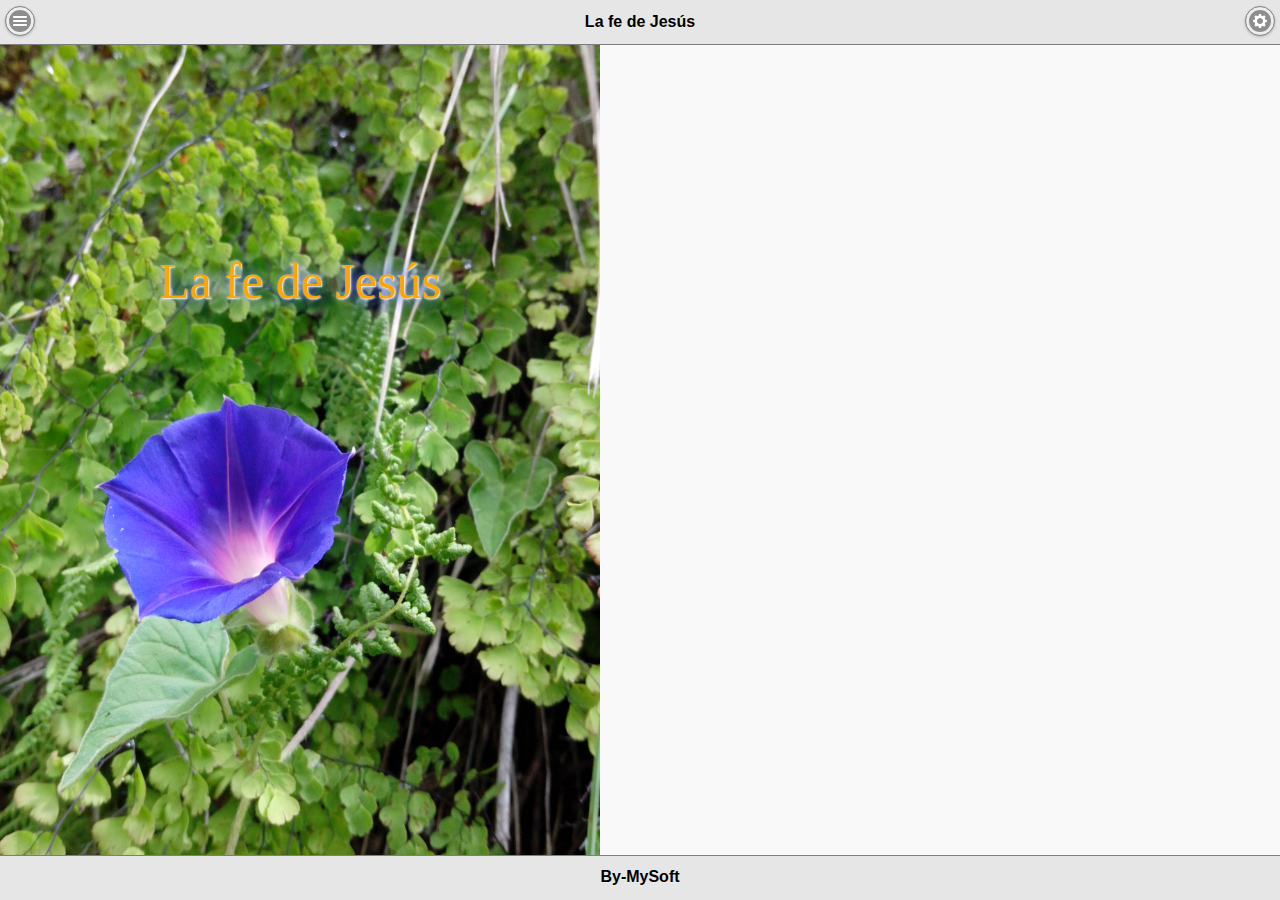
<file: www/index.html>
<!DOCTYPE html>
<html lang="en">
<head>
	<meta charset="UTF-8">
	<title>Document</title>
	<meta name="viewport" content="width=device-width, user-scalable=no, initial-scale=1.0, maximum-scale=1.0, minimum-scale=1.0">
	<link rel="stylesheet" href="css/jquery.mobile-1.4.5.min.css">
	<!-- <link rel="stylesheet" href="css/jquery.mobile.theme-1.4.5.min.css"> -->
  <link href="css/style.css" rel="stylesheet">
    <!-- <link href="css/index.css" rel="stylesheet"> -->
  <link href="spec/lib/jasmine-1.2.0/jasmine.css" rel="stylesheet">
  <link rel="stylesheet" href="css/themes/mytheme.min.css" />
  <link rel="stylesheet" href="css/themes/jquery.mobile.icons.min.css" />
  <!-- <link rel="stylesheet" href="spec/lib/jasmine-1.2.0/jasmine.css"> -->
  <link rel="stylesheet" href="css/structure/jquery.mobile.structure.css" /> 

	<script src="js/jquery.min.js"></script>
	<script src="js/jquery.mobile-1.4.5.min.js"></script>
  <!-- <script src="js/index.js"></script> -->
  <script src="js/lafe-json.js"></script>
	<script src="js/control.js"></script>
  <!-- <script src="js/app.js"></script> -->
</head>
<body>

<!--*********************** Page 0 ***********************-->
<div data-role="page" class="CoverImage FlexEmbed FlexEmbed--2by0 " id="home"
    style="background-image:url(img/lafedejesus.jpg);">
	<header data-role="header" data-position="fixed">
    <h1> <strong>La fe de Jesús</strong></h1>
    <a href="#nav-panel" data-icon="bars" data-iconpos="notext">Menu</a>
    <a href="#add-form" data-icon="gear" data-iconpos="notext" >Add</a>
	</header><!-- /header -->
  <div role="main" class="ui-content">
    <p class="titulo" align="center">La fe de Jesús</p>
    <div data-role="panel" data-position="left" data-position-fixed="true" data-display="overlay" data-theme="a" id="nav-panel">
  		<ul data-role="listview">
          <li><a href="#leccion" data-transition="flip" onclick="listar(1)">Dios</a></li>
          <li><a href="#leccion" data-transition="flip" onclick="listar(2)">La santa biblia</a></li>
          <li><a href="#leccion" data-transition="flip" onclick="listar(3)">Oración y fe</a></li>
          <li><a href="#leccion" data-transition="flip" onclick="listar(4)">Segunda venida de Jesus</a></li>
          <li><a href="#leccion" data-transition="flip" onclick="listar(5)">Señales de la venida de Jesus</a></li>
          <li><a href="#leccion" data-transition="flip" onclick="listar(6)">Origen del pecado</a></li>
          <li><a href="#leccion" data-transition="flip" onclick="listar(7)">La salvación</a></li>
          <li><a href="#leccion" data-transition="flip" onclick="listar(8)">El perdón de pecados</a></li>
          <li><a href="#leccion" data-transition="flip" onclick="listar(9)">El bautismo</a></li>
          <li><a href="#leccion" data-transition="flip" onclick="listar(10)">El juicio</a></li>
          <li><a href="#leccion" data-transition="flip" onclick="listar(11)">La santa ley de Dios</a></li>
          <li><a href="#leccion" data-transition="flip" onclick="listar(12)">El día de descanso</a></li>
          <li><a href="#leccion" data-transition="flip" onclick="listar(13)">Guardar el Sábado</a></li>
          <li><a href="#leccion" data-transition="flip" onclick="listar(14)">La muerte</a></li>
          <li><a href="#leccion" data-transition="flip" onclick="listar(15)">La Iglesia</a></li>
          <li><a href="#leccion" data-transition="flip" onclick="listar(16)">El don de profecía</a></li>
          <li><a href="#leccion" data-transition="flip" onclick="listar(17)">Las normas cristianas</a></li>
          <li><a href="#leccion" data-transition="flip" onclick="listar(18)">El plan de Dios para la iglesia</a></li>
          <li><a href="#leccion" data-transition="flip" onclick="listar(19)">La vida cristiana</a></li>
          <li><a href="#leccion" data-transition="flip" onclick="listar(20)">El llamado de DIOS</a></li>
          <li data-icon="back"><a href="#" data-rel="close">Back</a></li>
        </ul>
      <br>
    </div><!-- /panel -->
    <div data-role="panel" data-position="right" data-position-fixed="true" data-display="overlay" data-theme="" id="add-form">
      <p align="center">Los versículos contenidos en esta aplicación están basados en la versión Reina-Valera 1995</p>
      <a onclick="cargar_datos()" data-rel="close" class="ui-btn ui-shadow ui-corner-all ui-icon-arrow-u ui-btn-icon-right">Reset data</a>
    </div><!-- /panel -->
  </div><!-- /content -->
	<footer data-role="footer" data-position="fixed">
		<h4>By-MySoft</h4>
	</footer><!-- /footer -->
</div><!-- /page -->
<!--*********************** Page 1 ***********************-->

<div data-role="page" id="leccion">
  <header data-role="header" data-position="fixed">
    <h2 class="titulo_leccion"></h2>
    <a href="#" data-rel="back" class="ui-btn ui-corner-all ui-shadow ui-icon-home ui-btn-icon-left ui-btn-icon-notext">Home</a>
    <a href="#" onclick="guardar()" class="ui-btn ui-corner-all ui-shadow ui-icon-check ui-btn-icon-left ui-btn-icon-notext"></a>
  </header>
  <div role="main" class="ui-content principal">    
  </div>  
  <div data-role="footer" data-position="fixed">
    <div data-role="navbar">
        <ul>
            <li><a href="#" onclick="ingresar_respuestas()" data-icon="edit"></a></li>
            <li><a href="#popupMenu" data-rel="popup" data-transition="slideup" data-icon="grid"></a></li>
            <li><a href="#" onclick="guardar()" data-icon="check"></a></li>
        </ul>
      <div data-role="popup" id="popupMenu">
        <ul data-role="listview" data-inset="true" style="min-width:210px;">
            <li><a href="#" onclick="cambiar_tema('a')">a</a></li>
            <li><a href="#" onclick="cambiar_tema('b')">b</a></li>
            <li><a href="#" onclick="cambiar_tema('c')">c</a></li>
            <li><a href="#" onclick="cambiar_tema('d')">d</a></li>
        </ul>
      </div>
    </div><!-- /navbar -->
  </div><!-- /footer -->
</div><!-- /page -->

<!--*********************** Page 2 ***********************-->
<div data-role="page" id="leccion2"><!--page-lec2-->
  <header data-role="header" data-position="fixed">
    <h2 class="titulo_leccion"></h2>
    <a href="#" data-rel="back" class="ui-btn ui-corner-all ui-shadow ui-icon-home ui-btn-icon-left ui-btn-icon-notext">Back</a>
    <button onclick="guardar()" class="ui-btn ui-corner-all ui-icon-check ui-btn-icon-right ui-btn-icon-notext">Save</button>
  </header>
  <div role="main" class="ui-content principal">    
  </div>  
  <div data-role="footer" data-position="fixed">
    <div data-role="navbar">
        <ul>
            <li><a href="#" data-icon="edit" data-theme="a"></a></li>
            <li><a href="#" data-icon="grid" data-theme="b"></a></li>
            <li><a href="#" data-icon="star" data-theme="a"></a></li>
        </ul>
    </div><!-- /navbar -->
  </div><!-- /footer -->
</div><!-- /page -->

<!--*********************** Page 3 ***********************-->
<div data-role="page" id="leccion3"><!--page-lec3-->
  <header data-role="header" data-position="fixed">
		<h2>La oración y la fe </h2>
		<a href="#" data-rel="back" class="ui-btn ui-corner-all ui-shadow ui-icon-back ui-btn-icon-left ui-btn-icon-notext">Back</a>
	</header><!-- /header -->

	<div role="main" class="ui-content">
       
		<ol>
        <h4 align="center">Revelada por <strong>Dios </strong></h4>
            <li><strong>¿Como nos comunicamos con Dios?</strong> 
                <a href="#" class="lec3-vers-m"><span > (Daniel 9:3)</span></a> </li>
			<div class="lec3-vers">				
                <a href="#"> (Daniel 9:3)</a>
			<p> "Entonces volví mi rostro al señor Dios, y lo busque en oración y ruego, en ayuno, cilicio y ceniza".</p>
			</div>
			<p><input type="text" class="lec3-inputs"></p>
            <p class="lec3-rpts info">
			<strong>Respuesta: </strong>Con la oración.</p>

			<li><strong>¿Qué es la oración?</strong> <a href="#">(1 Samuel 1:9-15)</a> </li>
            <div class="lec3-vers">
			<p > "9. Y se levantó Ana después que hubo comido y bebido en Silo; y mientras el sacerdote Elí estaba sentado en una silla junto a un pilar del templo de Jehová,". </p>
            <p>10. ella con amargura de alma oró a Jehová, y lloró abundantemente.</p>
            <p>11. E hizo voto, diciendo: Jehová de los ejércitos, si te dignares mirar a la aflicción de tu sierva, y te acordares de mí, y no te olvidares de tu sierva, sino que dieres a tu sierva un hijo varón, yo lo dedicaré a Jehová todos los días de su vida, y no pasará navaja sobre su cabeza.</p>
            <p>12. Mientras ella oraba largamente delante de Jehová, Elí estaba observando la boca de ella.</p>
            <p>13. Pero Ana hablaba en su corazón, y solamente se movían sus labios, y su voz no se oía; y Elí la tuvo por ebria.</p>
            <p>14. Entonces le dijo Elí: ¿Hasta cuándo estarás ebria? Digiere tu vino.</p>
            <p>15 Y Ana le respondió diciendo: No, señor mío; yo soy una mujer atribulada de espíritu; no he bebido vino ni sidra, sino que he derramado mi alma delante de Jehová.</p>
        </div>
			<p><input type="text" class="lec3-inputs"></p>
			<p class="lec3-rpts info"><strong>Respuesta: </strong>Hablar con Dios</p>

            <li><strong>¿Cuánto poder tiene la oración?</strong> 
                <a href="#" >(Santiago 5.16)</a></li>
			<p class="lec3-vers">"Por lo tanto, confesaos vuestras faltas uno al otro, y orar unos por otros, para que seis sanados. La oración eficaz del justo, es poderosa". </p>
			<p><input type="text" class="lec3-inputs"></p>
			<p class="lec3-rpts info"><strong>Respuesta:</strong> Mucho poder.</p>

            <li><strong>¿En nombre de quien debe orarse?</strong>
                <a href="#" >(S. juan 14:13)</a></li>
            <div class="lec3-vers">
            <p>Y todo lo que pidáis al padre en mi nombre, eso hare, para que el padre sea glorificado en el hijo.</p>
            </div>
			<p><input type="text" class="lec3-inputs"></p>
			<p class="lec3-rpts info"><strong>Respuesta:</strong> En el nombre de Dios.</p>

            <li><strong>¿contesta Dios las oraciones?</strong>
                <a href="#">(S. mateo 7:7-11)</a></li>
            <div class="lec3-vers">
                <p>7. Pedid, y se os dará; buscad, y hallaréis; llamad, y se os abrirá.</p>
                <p>8. Porque todo aquel que pide, recibe; y el que busca, halla; y al que llama, se le abrirá.</p>
                <p>9. ¿Qué hombre hay de vosotros, que si su hijo le pide pan, le dará una piedra?</p>
                <p>10. ¿O si le pide un pescado, le dará una serpiente?</p>
                <p>11. Pues si vosotros, siendo malos, sabéis dar buenas dádivas a vuestros hijos, ¿cuánto más vuestro Padre que está en los cielos dará buenas cosas a los que le pidan?</p>
            </div>
			<p><input type="text" class="lec3-inputs"></p>
			<p class="lec3-rpts info"><strong>Respuesta:</strong> Si.</p>

            <li><strong>¿Qué es la fe?</strong>
                <a href="#">(Hebreos11:1,6)</a></li>
			<p class="lec3-vers">"1. Es, pues, la fe la certeza de lo que se espera, la convicción de lo que no se ve".</p>
			<p class="lec3-vers">"6. Pero sin fe es imposible agradar a Dios; porque es necesario que el que se acerca a Dios crea que le ahí, y que es galardonador de los que le buscan".</p>
			<p><input type="text" class="lec3-inputs"></p>
			<p class="lec3-rpts info"><strong>Respuesta:</strong> Es una certeza de esperanza.</p>
            <li><strong>¿Cómo se desarrolla la fe?</strong>
                <a href="#">(Romanos 10:17)</a></li>
			<p class="lec3-vers">"Así la fe viene por el oír, el oír por la palabra de cristo".</p>
			<p><input type="text" class="lec3-inputs"></p>
			<p class="lec3-rpts info"><strong>Respuesta:</strong> Por el oir.</p>
		</ol>

        <h4 align="center">
            ¿QUÉ DEBO HACER?
            <p align="center">
		<a id="lec3-comp-m"  class="ui-btn ui-corner-all ui-shadow ui-icon-mail ui-btn-icon-right ui-btn-icon-notext"></a>
            </p>
        </h4>
        <div id="lec3-comp">
		<form>
		<fieldset data-role="controlgroup" data-mini="true">	
			<div align="right"><a class="btny"  href="#salm5517"
            data-transition="flip" data-rel="popup">(salmo 55:17) </a></div>		
			<div data-role="popup" id="salm5517" class="ui-content"
                style="max-width:280px">
			    <a href="#" data-rel="back" class="ui-btn ui-corner-all ui-shadow ui-btn-a ui-icon-delete ui-btn-icon-notext ui-btn-right">Close</a>
			<p>Tarde y mañana y a mediodía oraré y clamaré,
Y él oirá mi voz.</p>
			</div>
		    <input type="checkbox" name="checkbox-v-3a" id="checkbox-v-3a">
		    <label for="checkbox-v-3a">Orar tres veces al día</label>			

			<div align="right"><a class="btny"  href="#mat66"
                    data-transition="flip" data-rel="popup">(S. Mateo 6:6)</a></div>	
			<div data-role="popup" id="mat66" class="ui-content" style="max-width:280px">
			    <a href="#" data-rel="back" class="ui-btn ui-corner-all ui-shadow ui-btn-a ui-icon-delete ui-btn-icon-notext ui-btn-right">Close</a>
			<p> Mas tú, cuando ores, entra en tu aposento, y cerrada la puerta, ora a tu Padre que está en secreto; y tu Padre que ve en lo secreto te recompensará en público.</p>
			</div>
		    <input type="checkbox" name="checkbox-v-3b" id="checkbox-v-3b">
		    <label for="checkbox-v-3b"> Participar la oración privada</label>

			<div align="right"><a class="btny" href="#sant43"
                    data-transition="flip" data-rel="popup">(Santiago 4:3)</a></div>	
			<div data-role="popup" id="sant43" class="ui-content" style="max-width:280px">
			    <a href="#" data-rel="back" class="ui-btn ui-corner-all
                ui-shadow ui-btn-a ui-icon-delete ui-btn-icon-notext ui-btn-right">Close</a>
            <p>"Pedís, y no recibís, porque pedís mal, para gastar en vuestros deleites".</p>
			</div>
		    <input type="checkbox" name="checkbox-v-3c" id="checkbox-v-3c">
		    <label for="checkbox-v-3c"> Pedir cosas convenientes.</label>

			<div align="right"><a class="btny" href="#mat2122"
                    data-transition="flip" data-rel="popup">(S. Mateo 21:22)</a></div>	
			<div data-role="popup" id="mat2122" class="ui-content" style="max-width:280px">
			    <a href="#" data-rel="back" class="ui-btn ui-corner-all ui-shadow ui-btn-a ui-icon-delete ui-btn-icon-notext ui-btn-right">Close</a>
			<p>"Y todo lo que pidiereis en oración, creyendo, lo recibiréis".</p>
			</div>
 		    <input type="checkbox" name="checkbox-v-3d" id="checkbox-v-3d">
		    <label for="checkbox-v-3d"> Pedir con fe.</label>
 
   	</fieldset>
		</form>		
            <p align="center">
		<a id="lec3-rpts-m"  class="ui-btn ui-corner-all ui-shadow ui-icon-eye ui-btn-icon-right ui-btn-icon-notext"></a>
            </p>
        </div>
    </div><!-- /content -->

	<footer data-role="footer" data-position="fixed">
		<h4>By-HappySoft</h4>
	</footer><!-- /footer -->
</div><!-- /page -->

<div data-role="page" id="leccion4"><!--page-lec4-->
	<header data-role="header" data-position="fixed">
		<h2> ORIGEN DEL PECADO</h2>
		<a href="#" data-rel="back" class="ui-btn ui-corner-all ui-shadow ui-icon-back ui-btn-icon-left ui-btn-icon-notext">Back</a>
	</header><!-- /header -->

	<div role="main" class="ui-content">
       
		<ol>
        <h4 align="center">Comienzo del <strong>Pecado </strong></h4>
            <li><strong> ¿Dónde y cuándo comenzó el pecado?</strong> 
                <a href="#" class="lec4-vers-m"><span >(apocalipsis 12:7-10)</span></a> </li>
			<div class="lec4-vers">				
                <a href="#"> (apocalipsis 12:7-10)</a>
			<p>7. Hubo una gran batalla en el cielo. Miguel y sus ángeles combatieron al dragón, y el dragón y sus Ángeles combatieron.</p>
            <p>8. pero esto no prevalecían, ni se halló más lugar para ellos en el cielo.</p>
            <p>9. y fue lanzado fuera ese gran dragón, la serpiente antigua, que se llama diablo y satanás, que engaña a todo el mundo. Fue arrojado a la tierra, y sus Ángeles fueron arrojados con él.</p>
            <p>10. entonces oí una gran voz en el cielo que decía; “¡ahora ha llegado la salvación, el poder y el reinado de nuestro Dios, y la autoridad de su cristo! Porque ha sido arrojado el acusador  de nuestros hermanos, que los acusaba día y noche ante nuestro Dios.</p>
			</div>
			<p><input type="text" class="lec4-inputs"></p>
            <p class="lec4-rpts info">
			<strong>Respuesta: </strong> En el cielo, cuando miguel y sus Ángeles combatieron.</p>

			<li><strong>¿En quién se originó el pecado?</strong> <a href="#">(Ezequiel 28:14-17)</a> </li>
            <div class="lec4-vers">
			<p >14. Fuiste ungido querubín grande, protector. Yo te puse en el santo monte de Dios. Allí estabas, en medio de piedras de juego andabas. </p>
            <p>15. perfecto eras en todo tus caminos desde el día en que fuiste creado, hasta que se halló en ti maldad.</p>
            <p>16. a causa de la multitud de tus tratos fuiste lleno de iniquidad, y pecase. Por eso te eche del monte de Dios, te arroje de entre las piedras de fuego, oh querubín protector.</p>
        </div>
			<p><input type="text" class="lec4-inputs"></p>
			<p class="lec4-rpts info"><strong>Respuesta: </strong>Por el querubín</p>

            <li><strong>¿Qué señal de obediencia dio Dios a Adán y Eva?</strong> 
                <a href="#" >(génesis 2:15-17)</a></li>
            <div class="lec4-vers">
			<p>15. "Tomo, pues, Dios el señor al nombre y lo puso en el jardín del Edén, para que lo cultivara y lo guardara.". </p>
            <p>16. y Dios el señor mando al hombre:” puedes comer de todo árbol de huerto”,</p>
            <p>17. pero del árbol del conocimiento del bien y del mal no comerás. El día en que comas de él, de cierto morirás.</p>
        </div>
			<p><input type="text" class="lec4-inputs"></p>
			<p class="lec4-rpts info"><strong>Respuesta:</strong>No comer del árbol del conocimiento del bien y del mal.</p>

            <li><strong>¿En qué consistió el primer pecado?</strong>
                <a href="#" >(génesis 3:1-6)</a></li>
            <div class="lec4-vers">
            <p>La serpiente, el más astuto de todo los animales del campo de Dios el señor había hecho, dijo a la mujer:” ¿así que dios os dijo no comáis de ningún árbol del huerto”?</p>
            <p>2 la mujer respondió a la serpiente. “del fruto de los árboles del jardín podemos comer,</p>
            <p>3 “pero del fruto del árbol que está en el medio del jardín Dios dijo: “no comáis de él, ni lo toquéis, para que no muréis.”</p>
            <p>4  entonces la serpiente replico a la mujer: “no es cierto. No moriréis.”</p>
            <p>5 “sino que Dios sabe que el día que comáis del serán abiertos vuestros ojos, y series como Dios, conocedores del bien y del mal”.</p>
            <p>6 cuando la mujer vio que el árbol era bueno para comer, agradable a los ojos y codiciable para alcanzar sabiduría, tomo de su fruto  y comió, y también lo dio a su esposo, que comió igual que ella.</p>
            </div>
			<p><input type="text" class="lec4-inputs"></p>
			<p class="lec4-rpts info"><strong>Respuesta:</strong> La desobediencia.</p>

            <h4 align="center">Consecuencias terribles del pecado</h4>
            <li><strong>¿Qué es el pecado?</strong>
                <a href="#">(1 Juan 3:4)</a></li>
            <div class="lec4-vers">
                <p>Todo el que comete pecado, quebranta la ley, pues el pecado es la transgresión de la ley.</p>
            </div>
			<p><input type="text" class="lec4-inputs"></p>
			<p class="lec4-rpts info"><strong>Respuesta:</strong> La
                transgresión de la ley</p>

            <li><strong> ¿A quién se somete el pecador?</strong>
                <a href="#">(1 Juan 3:8)</a></li>
			<p class="lec4-vers">"En cambio el que practica el pecado es del diablo, porque el diablo peca desde el principio. Para esto se manifiesto el hijo de Dios, para deshacer las obras del diablo,".</p>
			<p><input type="text" class="lec4-inputs"></p>
			<p class="lec4-rpts info"><strong>Respuesta:</strong> Al diablo.</p>

            <li><strong>¿Cuáles es la consecuencia final del pecado?</strong>
                <a href="#">(Romanos 6:23)</a></li>
			<p class="lec4-vers">"Porque la paga del pecado es la muerte. Pero el don gratuito de Dios es la vida eterna en cristo Jesús señor nuestro".</p>
			<p><input type="text" class="lec4-inputs"></p>
			<p class="lec4-rpts info"><strong>Respuesta:</strong> La muerte.</p>
		</ol>

        <h4 align="center">
            ¿QUÉ DEBO HACER?
            <p align="center">
		<a id="lec4-comp-m"  class="ui-btn ui-corner-all ui-shadow ui-icon-mail ui-btn-icon-right ui-btn-icon-notext"></a>
            </p>
        </h4>
        <div id="lec4-comp">
		<form>
		<fieldset data-role="controlgroup" data-mini="true">	
			<div align="right"><a class="btny"  href="#sant47"
            data-transition="flip" data-rel="popup">(Santiago 4:7)</a></div>		
			<div data-role="popup" id="sant47" class="ui-content"
                style="max-width:280px">
			    <a href="#" data-rel="back" class="ui-btn ui-corner-all ui-shadow ui-btn-a ui-icon-delete ui-btn-icon-notext ui-btn-right">Close</a>
			<p>"Someteos, pues, a Dios; resistid al diablo, y huirá de vosotros".</p>
			</div>
		    <input type="checkbox" name="checkbox-v-4a" id="checkbox-v-4a">
		    <label for="checkbox-v-4a"> Resistir a satanás en nombre de Dios</label>			

			<div align="right"><a class="btny"  href="#rom612"
                    data-transition="flip" data-rel="popup">(Romanos 6:12)</a></div>	
			<div data-role="popup" id="rom612" class="ui-content" style="max-width:280px">
			    <a href="#" data-rel="back" class="ui-btn ui-corner-all ui-shadow ui-btn-a ui-icon-delete ui-btn-icon-notext ui-btn-right">Close</a>
			<p> No reine, pues, el pecado en vuestro cuerpo mortal, de modo que lo obedezcáis en sus concupiscencias;</p>
			</div>
		    <input type="checkbox" name="checkbox-v-4b" id="checkbox-v-4b">
		    <label for="checkbox-v-4b"> No transigir con el pecado.</label>

			<div align="right"><a class="btny" href="#rom837"
                    data-transition="flip" data-rel="popup">(Romanos 8:37)</a></div>	
			<div data-role="popup" id="rom837" class="ui-content" style="max-width:280px">
			    <a href="#" data-rel="back" class="ui-btn ui-corner-all
                ui-shadow ui-btn-a ui-icon-delete ui-btn-icon-notext ui-btn-right">Close</a>
            <p>"Antes, en todas estas cosas somos más que vencedores por medio de aquel que nos amó".</p>
			</div>
		    <input type="checkbox" name="checkbox-v-4c" id="checkbox-v-4c">
		    <label for="checkbox-v-4c"> Vencer con la ayuda de Jesús.</label>

 		    <input type="checkbox" name="checkbox-v-4d" id="checkbox-v-4d">
		    <label for="checkbox-v-4d"> Procurare, con la ayuda de Dios, limpiar mi vida de todo pecado.</label>
 
   	</fieldset>
		</form>		
            <p align="center">
		<a id="lec4-rpts-m"  class="ui-btn ui-corner-all ui-shadow ui-icon-eye ui-btn-icon-right ui-btn-icon-notext"></a>
            </p>
        </div>
    </div><!-- /content -->

	<footer data-role="footer" data-position="fixed">
		<h4>By-HappySoft</h4>
	</footer><!-- /footer -->
</div><!-- /page -->

<div data-role="page" id="leccion5"><!--page-lec5-->
	<header data-role="header" data-position="fixed">
		<h2> LA SALVACIÓN</h2>
		<a href="#" data-rel="back" class="ui-btn ui-corner-all ui-shadow ui-icon-back ui-btn-icon-left ui-btn-icon-notext">Back</a>
	</header><!-- /header -->

	<div role="main" class="ui-content">
       
		<ol>
        <h4 align="center">Terribles consecuencias del <strong>Pecado </strong></h4>
            <li><strong> ¿Cual es la consecuencia final del pecado?</strong> 
                <a href="#" class="lec5-vers-m"><span >(Romanos 5:12)</span></a> </li>
			<div class="lec5-vers">				
                <a href="#"> (Romanos 5:12)</a>
                <p>Así como el pecado entro en el mundo por un hombre, y por el pecado la muerte, así la muerte paso a todos los hombres, pues todos pecaron.</p>
			</div>
			<p><input type="text" class="lec5-inputs"></p>
            <p class="lec5-rpts info">
			<strong>Respuesta: </strong> La muerte.</p>

			<li><strong>¿En quién se originó el pecado?</strong> <a href="#">(Ezequiel 28:14-17)</a> </li>
            <div class="lec5-vers">
			<p >14. Fuiste ungido querubín grande, protector. Yo te puse en el santo monte de Dios. Allí estabas, en medio de piedras de juego andabas. </p>
            <p>15. perfecto eras en todo tus caminos desde el día en que fuiste creado, hasta que se halló en ti maldad.</p>
            <p>16. a causa de la multitud de tus tratos fuiste lleno de iniquidad, y pecase. Por eso te eche del monte de Dios, te arroje de entre las piedras de fuego, oh querubín protector.</p>
        </div>
			<p><input type="text" class="lec5-inputs"></p>
			<p class="lec5-rpts info"><strong>Respuesta: </strong>Por el querubín</p>

            <li><strong>¿Qué señal de obediencia dio Dios a Adán y Eva?</strong> 
                <a href="#" >(génesis 2:15-17)</a></li>
            <div class="lec5-vers">
			<p>15. "Tomo, pues, Dios el señor al nombre y lo puso en el jardín del Edén, para que lo cultivara y lo guardara.". </p>
            <p>16. y Dios el señor mando al hombre:” puedes comer de todo árbol de huerto”,</p>
            <p>17. pero del árbol del conocimiento del bien y del mal no comerás. El día en que comas de él, de cierto morirás.</p>
        </div>
			<p><input type="text" class="lec5-inputs"></p>
			<p class="lec5-rpts info"><strong>Respuesta:</strong>No comer del árbol del conocimiento del bien y del mal.</p>

            <li><strong>¿En qué consistió el primer pecado?</strong>
                <a href="#" >(génesis 3:1-6)</a></li>
            <div class="lec4-vers">
            <p>La serpiente, el más astuto de todo los animales del campo de Dios el señor había hecho, dijo a la mujer:” ¿así que dios os dijo no comáis de ningún árbol del huerto”?</p>
            <p>2 la mujer respondió a la serpiente. “del fruto de los árboles del jardín podemos comer,</p>
            <p>3 “pero del fruto del árbol que está en el medio del jardín Dios dijo: “no comáis de él, ni lo toquéis, para que no muréis.”</p>
            <p>4  entonces la serpiente replico a la mujer: “no es cierto. No moriréis.”</p>
            <p>5 “sino que Dios sabe que el día que comáis del serán abiertos vuestros ojos, y series como Dios, conocedores del bien y del mal”.</p>
            <p>6 cuando la mujer vio que el árbol era bueno para comer, agradable a los ojos y codiciable para alcanzar sabiduría, tomo de su fruto  y comió, y también lo dio a su esposo, que comió igual que ella.</p>
            </div>
			<p><input type="text" class="lec5-inputs"></p>
			<p class="lec5-rpts info"><strong>Respuesta:</strong> La desobediencia.</p>

            <h4 align="center">Consecuencias terribles del pecado</h4>
            <li><strong>¿Qué es el pecado?</strong>
                <a href="#">(1 Juan 3:4)</a></li>
            <div class="lec5-vers">
                <p>Todo el que comete pecado, quebranta la ley, pues el pecado es la transgresión de la ley.</p>
            </div>
			<p><input type="text" class="lec5-inputs"></p>
			<p class="lec5-rpts info"><strong>Respuesta:</strong> La
                transgresión de la ley</p>

            <li><strong> ¿A quién se somete el pecador?</strong>
                <a href="#">(1 Juan 3:8)</a></li>
			<p class="lec5-vers">"En cambio el que practica el pecado es del diablo, porque el diablo peca desde el principio. Para esto se manifiesto el hijo de Dios, para deshacer las obras del diablo,".</p>
			<p><input type="text" class="lec5-inputs"></p>
			<p class="lec5-rpts info"><strong>Respuesta:</strong> Al diablo.</p>

            <li><strong>¿Cuáles es la consecuencia final del pecado?</strong>
                <a href="#">(Romanos 6:23)</a></li>
			<p class="lec5-vers">"Porque la paga del pecado es la muerte. Pero el don gratuito de Dios es la vida eterna en cristo Jesús señor nuestro".</p>
			<p><input type="text" class="lec5-inputs"></p>
			<p class="lec5-rpts info"><strong>Respuesta:</strong> La muerte.</p>
		</ol>

        <h4 align="center">
            ¿QUÉ DEBO HACER?
            <p align="center">
		<a id="lec5-comp-m"  class="ui-btn ui-corner-all ui-shadow ui-icon-mail ui-btn-icon-right ui-btn-icon-notext"></a>
            </p>
        </h4>
        <div id="lec5-comp">
		<form>
		<fieldset data-role="controlgroup" data-mini="true">	
			<div align="right"><a class="btny"  href="#sant47"
            data-transition="flip" data-rel="popup">(Santiago 4:7)</a></div>		
			<div data-role="popup" id="sant47" class="ui-content"
                style="max-width:280px">
			    <a href="#" data-rel="back" class="ui-btn ui-corner-all ui-shadow ui-btn-a ui-icon-delete ui-btn-icon-notext ui-btn-right">Close</a>
			<p>"Someteos, pues, a Dios; resistid al diablo, y huirá de vosotros".</p>
			</div>                         
		    <input type="checkbox" name="checkbox-v-5a" id="checkbox-v-5a">
		    <label for="checkbox-v-5a"> Resistir a satanás en nombre de Dios</label>			

			<div align="right"><a class="btny"  href="#rom612"
                    data-transition="flip" data-rel="popup">(Romanos 6:12)</a></div>	
			<div data-role="popup" id="rom612" class="ui-content" style="max-width:280px">
			    <a href="#" data-rel="back" class="ui-btn ui-corner-all ui-shadow ui-btn-a ui-icon-delete ui-btn-icon-notext ui-btn-right">Close</a>
			<p> No reine, pues, el pecado en vuestro cuerpo mortal, de modo que lo obedezcáis en sus concupiscencias;</p>
			</div>
		    <input type="checkbox" name="checkbox-v-5b" id="checkbox-v-5b">
		    <label for="checkbox-v-5b"> No transigir con el pecado.</label>

			<div align="right"><a class="btny" href="#rom837"
                    data-transition="flip" data-rel="popup">(Romanos 8:37)</a></div>	
			<div data-role="popup" id="rom837" class="ui-content" style="max-width:280px">
			    <a href="#" data-rel="back" class="ui-btn ui-corner-all
                ui-shadow ui-btn-a ui-icon-delete ui-btn-icon-notext ui-btn-right">Close</a>
            <p>"Antes, en todas estas cosas somos más que vencedores por medio de aquel que nos amó".</p>
			</div>
		    <input type="checkbox" name="checkbox-v-5c" id="checkbox-v-5c">
		    <label for="checkbox-v-5c"> Vencer con la ayuda de Jesús.</label>

 		    <input type="checkbox" name="checkbox-v-5d" id="checkbox-v-5d">
		    <label for="checkbox-v-5d"> Procurare, con la ayuda de Dios, limpiar mi vida de todo pecado.</label>
 
   	</fieldset>
		</form>		
            <p align="center">
		<a id="lec5-rpts-m"  class="ui-btn ui-corner-all ui-shadow ui-icon-eye ui-btn-icon-right ui-btn-icon-notext"></a>
            </p>
        </div>
    </div><!-- /content -->

	<footer data-role="footer" data-position="fixed">
		<h4>By-HappySoft</h4>
	</footer><!-- /footer -->
</div><!-- /page -->

<div data-role="page" id="leccion6"><!--page-lec6-->
	<header data-role="header" data-position="fixed">
		<h2> Perdon de los pecados</h2>
		<a href="#" data-rel="back" class="ui-btn ui-corner-all ui-shadow ui-icon-back ui-btn-icon-left ui-btn-icon-notext">Back</a>
	</header><!-- /header -->
	<div role="main" class="ui-content">
		<ol>
        <h4 align="center">El único camino de salvación</h4>
            <li><strong>¿Gracias a quien ya somos salvos?</strong> 
                <a href="#" class="lec6-vers-m"><span >(1 Pedro 2:24)</span></a> </li>
			<div class="lec6-vers">				
                <a href="#"> (1 Pedro 2:24)</a>
			<p>quien llevó él mismo nuestros pecados en su cuerpo sobre el madero, para que nosotros, estando muertos a los pecados, vivamos a la justicia; y por cuya herida fuisteis sanados.</p>
            </div>
			<p><input type="text" class="lec6-inputs"></p>
            <p class="lec6-rpts info">
			<strong>Respuesta: </strong> Gracias a Jesus.</p>

			<li><strong> ¿Cuánto cuesta la salvación?</strong> <a href="#">(Romanos 3:24)</a> </li>
            <div class="lec6-vers">
			<p>siendo justificados gratuitamente por su gracia, mediante la redención que es en Cristo Jesús,</p>
        </div>
			<p><input type="text" class="lec6-inputs"></p>
			<p class="lec6-rpts info"><strong>Respuesta: </strong>La salvación es gratuita</p>

            <li><strong>¿Qué reconocimiento sincero debe experimentar el pecador? </strong> 
                <a href="#" >(San Lucas 18:10-14)</a></li>
            <div class="lec6-vers">
			<p>10 Dos hombres subieron al templo a orar: uno era fariseo, y el otro publicano.</p>
            <p>11 El fariseo, puesto en pie, oraba consigo mismo de esta manera: Dios, te doy gracias porque no soy como los otros hombres, ladrones, injustos, adúlteros, ni aun como este publicano;</p>
            <p>12 ayuno dos veces a la semana, doy diezmos de todo lo que gano.</p>
            <p>13 Mas el publicano, estando lejos, no quería ni aun alzar los ojos al cielo, sino que se golpeaba el pecho, diciendo: Dios, sé propicio a mí, pecador.</p>
            <p>14 Os digo que éste descendió a su casa justificado antes que el otro; porque cualquiera que se enaltece, será humillado; y el que se humilla será enaltecido.</p>
        </div>
			<p><input type="text" class="lec6-inputs"></p>
			<p class="lec6-rpts info"><strong>Respuesta:</strong>El arrepentimiento.</p>

            <li><strong>¿Qué sentimiento profundo es indispensable?</strong>
                <a href="#" >(Hechos 2:37,38)</a></li>
            <div class="lec6-vers">
            <p>37 Al oír esto, se compungieron de corazón, y dijeron a Pedro y a los otros apóstoles: Varones hermanos, ¿qué haremos? </p>
            <p>38 Pedro les dijo: Arrepentíos, y bautícese cada uno de vosotros en el nombre de Jesucristo para perdón de los pecados; y recibiréis el don del Espíritu Santo.</p>
            </div>
			<p><input type="text" class="lec6-inputs"></p>
			<p class="lec6-rpts info"><strong>Respuesta:</strong> Tristeza y arrepentimiento profundo.</p>
            
            <li><strong>¿Qué se debe de hacer con los pecados?</strong>
                <a href="#">(Salmos 32:3-5)</a></li>
            <div class="lec6-vers">
                <p>3 Mientras callé, se envejecieron mis huesos. En mi gemir todo el día.</p>
                <p>4 Porque de día y de noche se agravó sobre mí tu mano;
Se volvió mi verdor en sequedades de verano.</p>
			<p>5 Mi pecado te declaré, y no encubrí mi iniquidad. Dije: Confesaré mis transgresiones a Jehová; Y tú perdonaste la maldad de mi pecado.</p>
            </div>
			<p><input type="text" class="lec6-inputs"></p>
			<p class="lec6-rpts info"><strong>Respuesta:</strong>Confesar nuestros pecados.</p>

			<h4 align="center">La dulce seguridad del perdon</h4>
            <li><strong> ¿Qué maravillosa transacción ofrece Dios?</strong>
                <a href="#">(Isaías 1:18)</a></li>
			<p class="lec6-vers">"18 Venid luego, dice Jehová, y estemos a cuenta: si vuestros pecados fueren como la grana, como la nieve serán emblanquecidos; si fueren rojos como el carmesí, vendrán a ser como blanca lana.</p>
			<p><input type="text" class="lec6-inputs"></p>
			<p class="lec6-rpts info"><strong>Respuesta:</strong> Perdon absoluta.</p>

            <li><strong>¿Cuán completo es el perdón Divino? </strong>
                <a href="#">(Isaías 43:25)</a></li>
			<p class="lec6-vers">Yo, yo soy el que borro tus rebeliones por amor de mí mismo, y no me acordaré de tus pecados.</p>			
			<p><input type="text" class="lec6-inputs"></p>
			<p class="lec6-rpts info"><strong>Respuesta:</strong> El pecado queda en el olvido.</p>
		</ol>

        <h4 align="center">
            ¿QUÉ DEBO HACER?
            <p align="center">
		<a id="lec6-comp-m"  class="ui-btn ui-corner-all ui-shadow ui-icon-mail ui-btn-icon-right ui-btn-icon-notext"></a>
            </p>
        </h4>
        <div id="lec6-comp">
		<form>
		<fieldset data-role="controlgroup" data-mini="true">	
			<div align="right"><a class="btny"  href="#hech319"
            data-transition="flip" data-rel="popup">(Hechos 3:19)</a></div>		
			<div data-role="popup" id="hech319" class="ui-content"
                style="max-width:280px">
			    <a href="#" data-rel="back" class="ui-btn ui-corner-all ui-shadow ui-btn-a ui-icon-delete ui-btn-icon-notext ui-btn-right">Close</a>
			<p>"Así que, arrepentíos y convertíos, para que sean borrados vuestros pecados; para que vengan de la presencia del Señor tiempos de refrigerio,"</p>
			</div>
		    <input type="checkbox" name="checkbox-v-6a" id="checkbox-v-6a">
		    <label for="checkbox-v-6a"> Arrepentimiento de todo corazón</label>			

			<div align="right"><a class="btny"  href="#1jn19"
                    data-transition="flip" data-rel="popup">(1Juan 1:9)</a></div>	
			<div data-role="popup" id="1jn19" class="ui-content" style="max-width:280px">
			    <a href="#" data-rel="back" class="ui-btn ui-corner-all ui-shadow ui-btn-a ui-icon-delete ui-btn-icon-notext ui-btn-right">Close</a>
			<p> Si confesamos nuestros pecados, él es fiel y justo para perdonar nuestros pecados, y limpiarnos de toda maldad.</p>
			</div>
		    <input type="checkbox" name="checkbox-v-6b" id="checkbox-v-6b">
		    <label for="checkbox-v-6b"> Confesar todos mis pecados.</label>

			<div align="right"><a class="btny" href="#eze3617"
                    data-transition="flip" data-rel="popup">(Ezequiel  36:25-27)</a></div>	
			<div data-role="popup" id="eze3617" class="ui-content" style="max-width:280px">
			    <a href="#" data-rel="back" class="ui-btn ui-corner-all
                ui-shadow ui-btn-a ui-icon-delete ui-btn-icon-notext ui-btn-right">Close</a>
            <p>25 Esparciré sobre vosotros agua limpia, y seréis limpiados de todas vuestras inmundicias; y de todos vuestros ídolos os limpiaré.</p>
            <p>26 Os daré corazón nuevo, y pondré espíritu nuevo dentro de vosotros; y quitaré de vuestra carne el corazón de piedra, y os daré un corazón de carne.</p>
            <p>27 Y pondré dentro de vosotros mi Espíritu, y haré que andéis en mis estatutos, y guardéis mis preceptos, y los pongáis por obra.</p>
			</div>
		    <input type="checkbox" name="checkbox-v-6c" id="checkbox-v-6c">
		    <label for="checkbox-v-6c"> Experimentar la conversión.</label>

 		    <input type="checkbox" name="checkbox-v-6d" id="checkbox-v-6d">
		    <label for="checkbox-v-6d"> Pido humildemente perdón por mis pecados. Creo que Dios me perdonará. Quiero vivir una vida santa en Jesús.</label>
 
   	</fieldset>
		</form>		
            <p align="center">
		<a id="lec6-rpts-m"  class="ui-btn ui-corner-all ui-shadow ui-icon-eye ui-btn-icon-right ui-btn-icon-notext"></a>
            </p>
        </div>
    </div><!-- /content -->

	<footer data-role="footer" data-position="fixed">
		<h4>By-HappySoft</h4>
	</footer><!-- /footer -->
</div><!-- /page -->


</body>
</html>
</file>
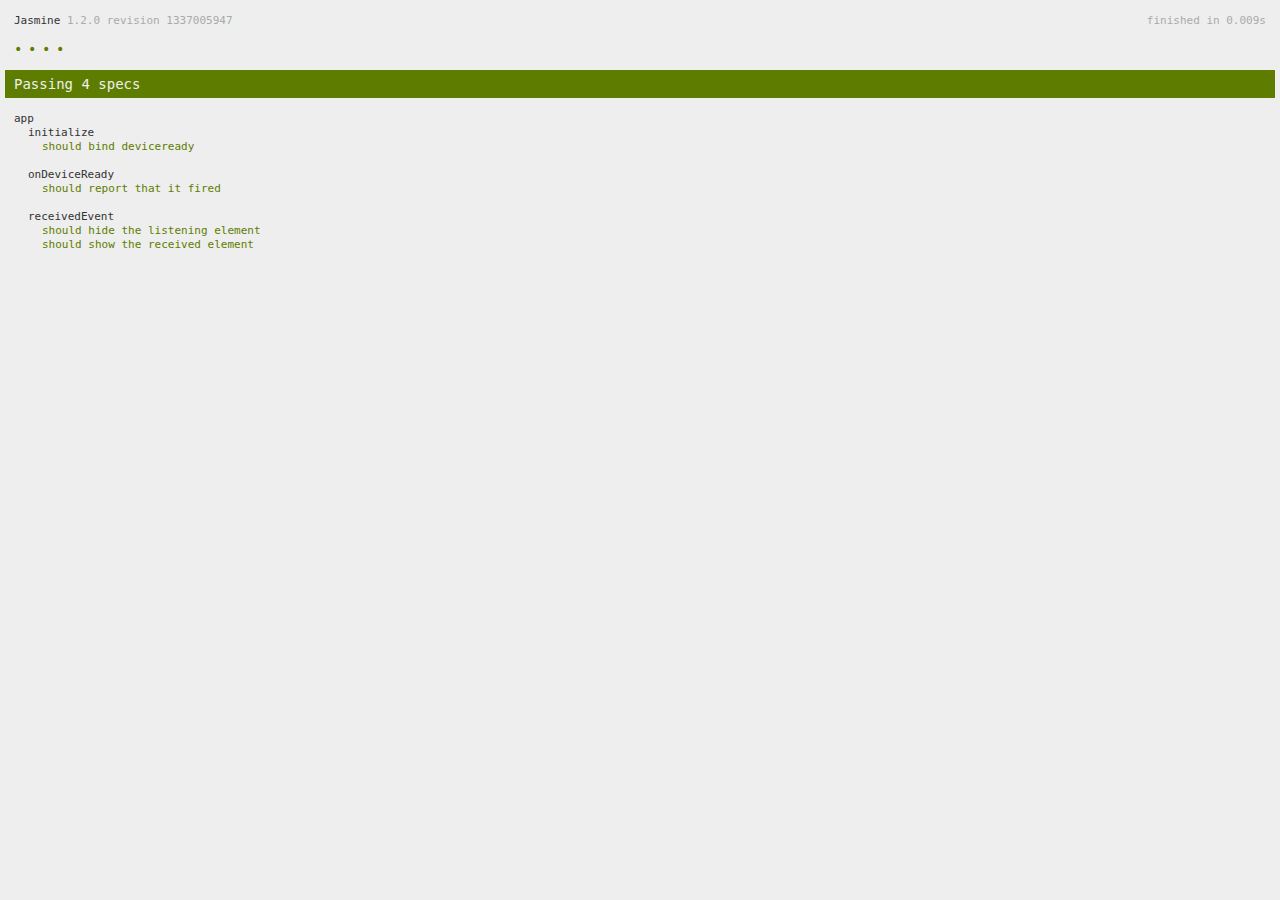
<file: www/spec.html>
<!DOCTYPE html>
<!--
    Licensed to the Apache Software Foundation (ASF) under one
    or more contributor license agreements.  See the NOTICE file
    distributed with this work for additional information
    regarding copyright ownership.  The ASF licenses this file
    to you under the Apache License, Version 2.0 (the
    "License"); you may not use this file except in compliance
    with the License.  You may obtain a copy of the License at

    http://www.apache.org/licenses/LICENSE-2.0

    Unless required by applicable law or agreed to in writing,
    software distributed under the License is distributed on an
    "AS IS" BASIS, WITHOUT WARRANTIES OR CONDITIONS OF ANY
     KIND, either express or implied.  See the License for the
    specific language governing permissions and limitations
    under the License.
-->
<html>
    <head>
        <title>Jasmine Spec Runner</title>

        <!-- jasmine source -->
        <link rel="shortcut icon" type="image/png" href="spec/lib/jasmine-1.2.0/jasmine_favicon.png">
        <link rel="stylesheet" type="text/css" href="spec/lib/jasmine-1.2.0/jasmine.css">
        <script type="text/javascript" src="spec/lib/jasmine-1.2.0/jasmine.js"></script>
        <script type="text/javascript" src="spec/lib/jasmine-1.2.0/jasmine-html.js"></script>

        <!-- include source files here... -->
        <script type="text/javascript" src="js/index.js"></script>

        <!-- include spec files here... -->
        <script type="text/javascript" src="spec/helper.js"></script>
        <script type="text/javascript" src="spec/index.js"></script>

        <script type="text/javascript">
            (function() {
                var jasmineEnv = jasmine.getEnv();
                jasmineEnv.updateInterval = 1000;

                var htmlReporter = new jasmine.HtmlReporter();

                jasmineEnv.addReporter(htmlReporter);

                jasmineEnv.specFilter = function(spec) {
                    return htmlReporter.specFilter(spec);
                };

                var currentWindowOnload = window.onload;

                window.onload = function() {
                    if (currentWindowOnload) {
                        currentWindowOnload();
                    }
                    execJasmine();
                };

                function execJasmine() {
                    jasmineEnv.execute();
                }
            })();
        </script>
    </head>
    <body>
        <div id="stage" style="display:none;"></div>
    </body>
</html>
</file>
<file: www/css/style.css>
.titulo{
    /* padding-top:160px; */
    color:orange;
    font-size: 50px;
    font-style: animationplay-state;
    font-family: armenian;
    text-shadow: 1px 1px 2px white, 0 0 25px blue, 0 0 9px lightblue ;
} 
/*! suit-flex-embed v1.4.0 | MIT License | github.com/suitcss */

.FlexEmbed {
  display: block;
  overflow: hidden;
  position: relative;
}

.FlexEmbed:before {
  content: "";
  display: block;
  width: 100%;
  height:100%;
}

.FlexEmbed--2by0:before {
  padding-bottom: 23%;
}
.FlexEmbed--3by1:before {
  padding-bottom: 33.33333%;
}

.FlexEmbed--2by1:before {
  padding-bottom: 50%;
}

.FlexEmbed--16by9:before {
  padding-bottom: 56.25%;
}

.FlexEmbed--4by3:before {
  padding-bottom: 75%;
}

.CoverImage {
  background-position: 50%;
  background-repeat: no-repeat;
  background-size: cover;
  margin: 0 auto 1em;
  max-height: 900px;
  max-width: 600px;
}

.success{
    color: #3c763d;
    background-color: #dff0d8;
    border-color: #d6e9c6;
    padding: 15px;
    margin-bottom: 20px;
    border: 1px solid transparent;
    border-radius: 4px;
}
.info{
    color: #31708f;
    background-color: #d9edf7;
    border-color: #bce8f1;
    padding: 15px;
    margin-bottom: 20px;
    border: 1px solid transparent;
    border-radius: 4px;
}
a{                                    
    text-decoration:none;
}
.btny{
    border: 1px solid transparent;
    padding: 3px;
    bworder-radius:4px 4px;
    box-shadow: 0 1px 3px rgba(0,0,0,0.12), 0 1px 2px rgba(0,0,0,0.24);
}
.btny:hover{
    background-color: #d9edf7;
}
</file>
<file: www/spec/lib/jasmine-1.2.0/jasmine.css>
body { background-color: #eeeeee; padding: 0; margin: 5px; overflow-y: scroll; }

#HTMLReporter { font-size: 11px; font-family: Monaco, "Lucida Console", monospace; line-height: 14px; color: #333333; }
#HTMLReporter a { text-decoration: none; }
#HTMLReporter a:hover { text-decoration: underline; }
#HTMLReporter p, #HTMLReporter h1, #HTMLReporter h2, #HTMLReporter h3, #HTMLReporter h4, #HTMLReporter h5, #HTMLReporter h6 { margin: 0; line-height: 14px; }
#HTMLReporter .banner, #HTMLReporter .symbolSummary, #HTMLReporter .summary, #HTMLReporter .resultMessage, #HTMLReporter .specDetail .description, #HTMLReporter .alert .bar, #HTMLReporter .stackTrace { padding-left: 9px; padding-right: 9px; }
#HTMLReporter #jasmine_content { position: fixed; right: 100%; }
#HTMLReporter .version { color: #aaaaaa; }
#HTMLReporter .banner { margin-top: 14px; }
#HTMLReporter .duration { color: #aaaaaa; float: right; }
#HTMLReporter .symbolSummary { overflow: hidden; *zoom: 1; margin: 14px 0; }
#HTMLReporter .symbolSummary li { display: block; float: left; height: 7px; width: 14px; margin-bottom: 7px; font-size: 16px; }
#HTMLReporter .symbolSummary li.passed { font-size: 14px; }
#HTMLReporter .symbolSummary li.passed:before { color: #5e7d00; content: "\02022"; }
#HTMLReporter .symbolSummary li.failed { line-height: 9px; }
#HTMLReporter .symbolSummary li.failed:before { color: #b03911; content: "x"; font-weight: bold; margin-left: -1px; }
#HTMLReporter .symbolSummary li.skipped { font-size: 14px; }
#HTMLReporter .symbolSummary li.skipped:before { color: #bababa; content: "\02022"; }
#HTMLReporter .symbolSummary li.pending { line-height: 11px; }
#HTMLReporter .symbolSummary li.pending:before { color: #aaaaaa; content: "-"; }
#HTMLReporter .bar { line-height: 28px; font-size: 14px; display: block; color: #eee; }
#HTMLReporter .runningAlert { background-color: #666666; }
#HTMLReporter .skippedAlert { background-color: #aaaaaa; }
#HTMLReporter .skippedAlert:first-child { background-color: #333333; }
#HTMLReporter .skippedAlert:hover { text-decoration: none; color: white; text-decoration: underline; }
#HTMLReporter .passingAlert { background-color: #a6b779; }
#HTMLReporter .passingAlert:first-child { background-color: #5e7d00; }
#HTMLReporter .failingAlert { background-color: #cf867e; }
#HTMLReporter .failingAlert:first-child { background-color: #b03911; }
#HTMLReporter .results { margin-top: 14px; }
#HTMLReporter #details { display: none; }
#HTMLReporter .resultsMenu, #HTMLReporter .resultsMenu a { background-color: #fff; color: #333333; }
#HTMLReporter.showDetails .summaryMenuItem { font-weight: normal; text-decoration: inherit; }
#HTMLReporter.showDetails .summaryMenuItem:hover { text-decoration: underline; }
#HTMLReporter.showDetails .detailsMenuItem { font-weight: bold; text-decoration: underline; }
#HTMLReporter.showDetails .summary { display: none; }
#HTMLReporter.showDetails #details { display: block; }
#HTMLReporter .summaryMenuItem { font-weight: bold; text-decoration: underline; }
#HTMLReporter .summary { margin-top: 14px; }
#HTMLReporter .summary .suite .suite, #HTMLReporter .summary .specSummary { margin-left: 14px; }
#HTMLReporter .summary .specSummary.passed a { color: #5e7d00; }
#HTMLReporter .summary .specSummary.failed a { color: #b03911; }
#HTMLReporter .description + .suite { margin-top: 0; }
#HTMLReporter .suite { margin-top: 14px; }
#HTMLReporter .suite a { color: #333333; }
#HTMLReporter #details .specDetail { margin-bottom: 28px; }
#HTMLReporter #details .specDetail .description { display: block; color: white; background-color: #b03911; }
#HTMLReporter .resultMessage { padding-top: 14px; color: #333333; }
#HTMLReporter .resultMessage span.result { display: block; }
#HTMLReporter .stackTrace { margin: 5px 0 0 0; max-height: 224px; overflow: auto; line-height: 18px; color: #666666; border: 1px solid #ddd; background: white; white-space: pre; }

#TrivialReporter { padding: 8px 13px; position: absolute; top: 0; bottom: 0; left: 0; right: 0; overflow-y: scroll; background-color: white; font-family: "Helvetica Neue Light", "Lucida Grande", "Calibri", "Arial", sans-serif; /*.resultMessage {*/ /*white-space: pre;*/ /*}*/ }
#TrivialReporter a:visited, #TrivialReporter a { color: #303; }
#TrivialReporter a:hover, #TrivialReporter a:active { color: blue; }
#TrivialReporter .run_spec { float: right; padding-right: 5px; font-size: .8em; text-decoration: none; }
#TrivialReporter .banner { color: #303; background-color: #fef; padding: 5px; }
#TrivialReporter .logo { float: left; font-size: 1.1em; padding-left: 5px; }
#TrivialReporter .logo .version { font-size: .6em; padding-left: 1em; }
#TrivialReporter .runner.running { background-color: yellow; }
#TrivialReporter .options { text-align: right; font-size: .8em; }
#TrivialReporter .suite { border: 1px outset gray; margin: 5px 0; padding-left: 1em; }
#TrivialReporter .suite .suite { margin: 5px; }
#TrivialReporter .suite.passed { background-color: #dfd; }
#TrivialReporter .suite.failed { background-color: #fdd; }
#TrivialReporter .spec { margin: 5px; padding-left: 1em; clear: both; }
#TrivialReporter .spec.failed, #TrivialReporter .spec.passed, #TrivialReporter .spec.skipped { padding-bottom: 5px; border: 1px solid gray; }
#TrivialReporter .spec.failed { background-color: #fbb; border-color: red; }
#TrivialReporter .spec.passed { background-color: #bfb; border-color: green; }
#TrivialReporter .spec.skipped { background-color: #bbb; }
#TrivialReporter .messages { border-left: 1px dashed gray; padding-left: 1em; padding-right: 1em; }
#TrivialReporter .passed { background-color: #cfc; display: none; }
#TrivialReporter .failed { background-color: #fbb; }
#TrivialReporter .skipped { color: #777; background-color: #eee; display: none; }
#TrivialReporter .resultMessage span.result { display: block; line-height: 2em; color: black; }
#TrivialReporter .resultMessage .mismatch { color: black; }
#TrivialReporter .stackTrace { white-space: pre; font-size: .8em; margin-left: 10px; max-height: 5em; overflow: auto; border: 1px inset red; padding: 1em; background: #eef; }
#TrivialReporter .finished-at { padding-left: 1em; font-size: .6em; }
#TrivialReporter.show-passed .passed, #TrivialReporter.show-skipped .skipped { display: block; }
#TrivialReporter #jasmine_content { position: fixed; right: 100%; }
#TrivialReporter .runner { border: 1px solid gray; display: block; margin: 5px 0; padding: 2px 0 2px 10px; }
</file>
<file: www/css/index.css>
/*
 * Licensed to the Apache Software Foundation (ASF) under one
 * or more contributor license agreements.  See the NOTICE file
 * distributed with this work for additional information
 * regarding copyright ownership.  The ASF licenses this file
 * to you under the Apache License, Version 2.0 (the
 * "License"); you may not use this file except in compliance
 * with the License.  You may obtain a copy of the License at
 *
 * http://www.apache.org/licenses/LICENSE-2.0
 *
 * Unless required by applicable law or agreed to in writing,
 * software distributed under the License is distributed on an
 * "AS IS" BASIS, WITHOUT WARRANTIES OR CONDITIONS OF ANY
 * KIND, either express or implied.  See the License for the
 * specific language governing permissions and limitations
 * under the License.
 */
* {
    -webkit-tap-highlight-color: rgba(0,0,0,0); /* make transparent link selection, adjust last value opacity 0 to 1.0 */
}

body {
    -webkit-touch-callout: none;                /* prevent callout to copy image, etc when tap to hold */
    -webkit-text-size-adjust: none;             /* prevent webkit from resizing text to fit */
    -webkit-user-select: none;                  /* prevent copy paste, to allow, change 'none' to 'text' */
    background-color:#E4E4E4;
    background-image:linear-gradient(top, #A7A7A7 0%, #E4E4E4 51%);
    background-image:-webkit-linear-gradient(top, #A7A7A7 0%, #E4E4E4 51%);
    background-image:-ms-linear-gradient(top, #A7A7A7 0%, #E4E4E4 51%);
    background-image:-webkit-gradient(
        linear,
        left top,
        left bottom,
        color-stop(0, #A7A7A7),
        color-stop(0.51, #E4E4E4)
    );
    background-attachment:fixed;
    font-family:'HelveticaNeue-Light', 'HelveticaNeue', Helvetica, Arial, sans-serif;
    font-size:12px;
    height:100%;
    margin:0px;
    padding:0px;
    text-transform:uppercase;
    width:100%;
}

/* Portrait layout (default) */
.app {
    background:url(../img/logo.png) no-repeat center top; /* 170px x 200px */
    position:absolute;             /* position in the center of the screen */
    left:50%;
    top:50%;
    height:50px;                   /* text area height */
    width:225px;                   /* text area width */
    text-align:center;
    padding:180px 0px 0px 0px;     /* image height is 200px (bottom 20px are overlapped with text) */
    margin:-115px 0px 0px -112px;  /* offset vertical: half of image height and text area height */
                                   /* offset horizontal: half of text area width */
}

/* Landscape layout (with min-width) */
@media screen and (min-aspect-ratio: 1/1) and (min-width:400px) {
    .app {
        background-position:left center;
        padding:75px 0px 75px 170px;  /* padding-top + padding-bottom + text area = image height */
        margin:-90px 0px 0px -198px;  /* offset vertical: half of image height */
                                      /* offset horizontal: half of image width and text area width */
    }
}

h1 {
    font-size:24px;
    font-weight:normal;
    margin:0px;
    overflow:visible;
    padding:0px;
    text-align:center;
}

.event {
    border-radius:4px;
    -webkit-border-radius:4px;
    color:#FFFFFF;
    font-size:12px;
    margin:0px 30px;
    padding:2px 0px;
}

.event.listening {
    background-color:#333333;
    display:block;
}

.event.received {
    background-color:#4B946A;
    display:none;
}

@keyframes fade {
    from { opacity: 1.0; }
    50% { opacity: 0.4; }
    to { opacity: 1.0; }
}
 
@-webkit-keyframes fade {
    from { opacity: 1.0; }
    50% { opacity: 0.4; }
    to { opacity: 1.0; }
}
 
.blink {
    animation:fade 3000ms infinite;
    -webkit-animation:fade 3000ms infinite;
}
</file>
<file: www/css/themes/mytheme.min.css>
/*!
* jQuery Mobile 1.4.5
* Git HEAD hash: 68e55e78b292634d3991c795f06f5e37a512decc <> Date: Fri Oct 31 2014 17:33:30 UTC
* http://jquerymobile.com
*
* Copyright 2010, 2014 jQuery Foundation, Inc. and othercontributors
* Released under the MIT license.
* http://jquery.org/license
*
*/


/* Globals */
/* Font
-----------------------------------------------------------------------------------------------------------*/
html {
	font-size: 100%;
}
body,
input,
select,
textarea,
button,
.ui-btn {
	font-size: 1em;
	line-height: 1.3;
	   font-family: Helvetica, Arial, sans-serif /*{global-font-family}*/;
}
legend,
.ui-input-text input,
.ui-input-search input {
	color: inherit;
	text-shadow: inherit;
}
/* Form labels (overrides font-weight bold in bars, and mini font-size) */
.ui-mobile label,
div.ui-controlgroup-label {
	font-weight: normal;
	font-size: 16px;
}
/* Separators
-----------------------------------------------------------------------------------------------------------*/
/* Field contain separator (< 28em) */
.ui-field-contain {
	border-bottom-color: #828282;
	border-bottom-color: rgba(0,0,0,.15);
	border-bottom-width: 1px;
	border-bottom-style: solid;
}
/* Table opt-in classes: strokes between each row, and alternating row stripes */
/* Classes table-stroke and table-stripe are deprecated in 1.4. */
.table-stroke thead th,
.table-stripe thead th,
.table-stripe tbody tr:last-child {
	border-bottom: 1px solid #d6d6d6; /* non-RGBA fallback */
	border-bottom: 1px solid rgba(0,0,0,.1);
}
.table-stroke tbody th,
.table-stroke tbody td {
	border-bottom: 1px solid #e6e6e6; /* non-RGBA fallback  */
	border-bottom: 1px solid rgba(0,0,0,.05);
}
.table-stripe.table-stroke tbody tr:last-child th,
.table-stripe.table-stroke tbody tr:last-child td {
	border-bottom: 0;
}
.table-stripe tbody tr:nth-child(odd) td,
.table-stripe tbody tr:nth-child(odd) th {
	background-color: #eeeeee; /* non-RGBA fallback  */
	background-color: rgba(0,0,0,.04);
}
/* Buttons
-----------------------------------------------------------------------------------------------------------*/
.ui-btn,
label.ui-btn {
	font-weight: bold;
	border-width: 1px;
	border-style: solid;
}
.ui-btn {
	text-decoration: none !important;
}
.ui-btn-active {
	cursor: pointer;
}
/* Corner rounding
-----------------------------------------------------------------------------------------------------------*/
/* Class ui-btn-corner-all deprecated in 1.4 */
.ui-corner-all {
	-webkit-border-radius: .6em /*{global-radii-blocks}*/;
	border-radius: .6em /*{global-radii-blocks}*/;
}
/* Buttons */
.ui-btn-corner-all,
.ui-btn.ui-corner-all,
/* Slider track */
.ui-slider-track.ui-corner-all,
/* Flipswitch */
.ui-flipswitch.ui-corner-all,
/* Count bubble */
.ui-li-count {
	-webkit-border-radius: 1em /*{global-radii-buttons}*/;
	border-radius: 1em /*{global-radii-buttons}*/;
}
/* Icon-only buttons */
.ui-btn-icon-notext.ui-btn-corner-all,
.ui-btn-icon-notext.ui-corner-all {
	-webkit-border-radius: 1em;
	border-radius: 1em;
}
/* Radius clip workaround for cleaning up corner trapping */
.ui-btn-corner-all,
.ui-corner-all {
	-webkit-background-clip: padding;
	background-clip: padding-box;
}
/* Popup arrow */
.ui-popup.ui-corner-all > .ui-popup-arrow-guide {
	left: .6em /*{global-radii-blocks}*/;
	right: .6em /*{global-radii-blocks}*/;
	top: .6em /*{global-radii-blocks}*/;
	bottom: .6em /*{global-radii-blocks}*/;
}
/* Shadow
-----------------------------------------------------------------------------------------------------------*/
.ui-shadow {
	-webkit-box-shadow: 0 1px 3px /*{global-box-shadow-size}*/ rgba(0,0,0,.2) /*{global-box-shadow-color}*/;
	-moz-box-shadow: 0 1px 3px /*{global-box-shadow-size}*/ rgba(0,0,0,.2) /*{global-box-shadow-color}*/;
	box-shadow: 0 1px 3px /*{global-box-shadow-size}*/ rgba(0,0,0,.2) /*{global-box-shadow-color}*/;
}
.ui-shadow-inset {
	-webkit-box-shadow: inset 0 1px 3px /*{global-box-shadow-size}*/ rgba(0,0,0,.2) /*{global-box-shadow-color}*/;
	-moz-box-shadow: inset 0 1px 3px /*{global-box-shadow-size}*/ rgba(0,0,0,.2) /*{global-box-shadow-color}*/;
	box-shadow: inset 0 1px 3px /*{global-box-shadow-size}*/ rgba(0,0,0,.2) /*{global-box-shadow-color}*/;
}
.ui-overlay-shadow {
	-webkit-box-shadow: 0 0 12px 		rgba(0,0,0,.6);
	-moz-box-shadow: 0 0 12px 			rgba(0,0,0,.6);
	box-shadow: 0 0 12px 				rgba(0,0,0,.6);
}
/* Icons
-----------------------------------------------------------------------------------------------------------*/
.ui-btn-icon-left:after,
.ui-btn-icon-right:after,
.ui-btn-icon-top:after,
.ui-btn-icon-bottom:after,
.ui-btn-icon-notext:after {
	background-color: #666666 /*{global-icon-color}*/;
	background-color: rgba(0,0,0,.4) /*{global-icon-disc}*/;
	background-position: center center;
	background-repeat: no-repeat;
	-webkit-border-radius: 1em;
	border-radius: 1em;
}
/* Alt icons */
.ui-alt-icon.ui-btn:after,
.ui-alt-icon .ui-btn:after,
html .ui-alt-icon.ui-checkbox-off:after,
html .ui-alt-icon.ui-radio-off:after,
html .ui-alt-icon .ui-checkbox-off:after,
html .ui-alt-icon .ui-radio-off:after {
	background-color: #666666 /*{global-icon-color}*/;
	background-color: rgba(0,0,0,.4) /*{global-icon-disc}*/;
}
/* No disc */
.ui-nodisc-icon.ui-btn:after,
.ui-nodisc-icon .ui-btn:after {
	background-color: transparent;
}
/* Icon shadow */
.ui-shadow-icon.ui-btn:after,
.ui-shadow-icon .ui-btn:after {
	-webkit-box-shadow: 0 1px 0 rgba(255,255,255,.4) /*{global-icon-shadow}*/;
	-moz-box-shadow: 0 1px 0 rgba(255,255,255,.4) /*{global-icon-shadow}*/;
	box-shadow: 0 1px 0 rgba(255,255,255,.4) /*{global-icon-shadow}*/;
}
/* Checkbox and radio */
.ui-btn.ui-checkbox-off:after,
.ui-btn.ui-checkbox-on:after,
.ui-btn.ui-radio-off:after,
.ui-btn.ui-radio-on:after {
	display: block;
	width: 18px;
	height: 18px;
	margin: -9px 2px 0 2px;
}
.ui-checkbox-off:after,
.ui-btn.ui-radio-off:after {
	filter: Alpha(Opacity=30);
	opacity: .3;
}
.ui-btn.ui-checkbox-off:after,
.ui-btn.ui-checkbox-on:after {
	-webkit-border-radius: .1875em;
	border-radius: .1875em;
}
.ui-btn.ui-checkbox-off:after {
	background-color: #666;
	background-color: rgba(0,0,0,.3);
}
.ui-radio .ui-btn.ui-radio-on:after {
	background-image: none;
	background-color: #fff;
	width: 8px;
	height: 8px;
	border-width: 5px;
	border-style: solid; 
}
.ui-alt-icon.ui-btn.ui-radio-on:after,
.ui-alt-icon .ui-btn.ui-radio-on:after {
	background-color: #000;
}
/* Loader */
.ui-icon-loading {
	background: url("images/ajax-loader.gif");
	background-size: 2.875em 2.875em;
}.ui-bar-a,.ui-page-theme-a .ui-bar-inherit,html .ui-bar-a .ui-bar-inherit,html .ui-body-a .ui-bar-inherit,html body .ui-group-theme-a .ui-bar-inherit{background-color:#e6e6e6 ;border-color:#7e7e7e ;color:#000000 ;text-shadow:0  1px  0  #eeeeee ;font-weight:bold;}.ui-bar-a{border-width:1px;border-style:solid;}.ui-overlay-a,.ui-page-theme-a,.ui-page-theme-a .ui-panel-wrapper{background-color:#f9f9f9 ;border-color:#aaaaaa ;color:#333333 ;text-shadow:0  1px  0  #ffffff ;}.ui-body-a,.ui-page-theme-a .ui-body-inherit,html .ui-bar-a .ui-body-inherit,html .ui-body-a .ui-body-inherit,html body .ui-group-theme-a .ui-body-inherit,html .ui-panel-page-container-a{background-color:#ffffff ;border-color:#8c8c8c ;color:#000000 ;text-shadow:0  1px  0  #eeeeee ;}.ui-body-a{border-width:1px;border-style:solid;}.ui-page-theme-a a,html .ui-bar-a a,html .ui-body-a a,html body .ui-group-theme-a a{color:#3388cc ;font-weight:bold;}.ui-page-theme-a a:visited,html .ui-bar-a a:visited,html .ui-body-a a:visited,html body .ui-group-theme-a a:visited{   color:#3388cc ;}.ui-page-theme-a a:hover,html .ui-bar-a a:hover,html .ui-body-a a:hover,html body .ui-group-theme-a a:hover{color:#005599 ;}.ui-page-theme-a a:active,html .ui-bar-a a:active,html .ui-body-a a:active,html body .ui-group-theme-a a:active{color:#005599 ;}.ui-page-theme-a .ui-btn,html .ui-bar-a .ui-btn,html .ui-body-a .ui-btn,html body .ui-group-theme-a .ui-btn,html head   body .ui-btn.ui-btn-a,.ui-page-theme-a .ui-btn:visited,html .ui-bar-a .ui-btn:visited,html .ui-body-a .ui-btn:visited,html body .ui-group-theme-a .ui-btn:visited,html head   body .ui-btn.ui-btn-a:visited{background-color:#ededed ;border-color:#828282 ;color:#000000 ;text-shadow:0  1px  0  #eeeeee ;}.ui-page-theme-a .ui-btn:hover,html .ui-bar-a .ui-btn:hover,html .ui-body-a .ui-btn:hover,html body .ui-group-theme-a .ui-btn:hover,html head   body .ui-btn.ui-btn-a:hover{background-color:#FFFFFF ;border-color:#8c8c8c ;color:#000000 ;text-shadow:0  1px  0  #eeeeee ;}.ui-page-theme-a .ui-btn:active,html .ui-bar-a .ui-btn:active,html .ui-body-a .ui-btn:active,html body .ui-group-theme-a .ui-btn:active,html head   body .ui-btn.ui-btn-a:active{background-color:#FFFFFF ;border-color:#8c8c8c ;color:#000000 ;text-shadow:0  1px  0  #eeeeee ;}.ui-page-theme-a .ui-btn.ui-btn-active,html .ui-bar-a .ui-btn.ui-btn-active,html .ui-body-a .ui-btn.ui-btn-active,html body .ui-group-theme-a .ui-btn.ui-btn-active,html head   body .ui-btn.ui-btn-a.ui-btn-active,.ui-page-theme-a .ui-checkbox-on:after,html .ui-bar-a .ui-checkbox-on:after,html .ui-body-a .ui-checkbox-on:after,html body .ui-group-theme-a .ui-checkbox-on:after,.ui-btn.ui-checkbox-on.ui-btn-a:after,.ui-page-theme-a .ui-flipswitch-active,html .ui-bar-a .ui-flipswitch-active,html .ui-body-a .ui-flipswitch-active,html body .ui-group-theme-a .ui-flipswitch-active,html body .ui-flipswitch.ui-bar-a.ui-flipswitch-active,.ui-page-theme-a .ui-slider-track .ui-btn-active,html .ui-bar-a .ui-slider-track .ui-btn-active,html .ui-body-a .ui-slider-track .ui-btn-active,html body .ui-group-theme-a .ui-slider-track .ui-btn-active,html body div.ui-slider-track.ui-body-a .ui-btn-active{background-color:#808080 ;border-color:#464646 ;color:#ffffff ;text-shadow:0  1px  0  #444444 ;}.ui-page-theme-a .ui-radio-on:after,html .ui-bar-a .ui-radio-on:after,html .ui-body-a .ui-radio-on:after,html body .ui-group-theme-a .ui-radio-on:after,.ui-btn.ui-radio-on.ui-btn-a:after{border-color:#808080 ;}.ui-page-theme-a .ui-btn:focus,html .ui-bar-a .ui-btn:focus,html .ui-body-a .ui-btn:focus,html body .ui-group-theme-a .ui-btn:focus,html head   body .ui-btn.ui-btn-a:focus,.ui-page-theme-a .ui-focus,html .ui-bar-a .ui-focus,html .ui-body-a .ui-focus,html body .ui-group-theme-a .ui-focus,html head   body .ui-btn-a.ui-focus,html head   body .ui-body-a.ui-focus{-webkit-box-shadow:0 0 12px #808080 ;-moz-box-shadow:0 0 12px #808080 ;box-shadow:0 0 12px #808080 ;}.ui-bar-b,.ui-page-theme-b .ui-bar-inherit,html .ui-bar-b .ui-bar-inherit,html .ui-body-b .ui-bar-inherit,html body .ui-group-theme-b .ui-bar-inherit{background-color:#f08100 ;border-color:#875010 ;color:#ffffff ;text-shadow:0  1px  0  #444444 ;font-weight:bold;}.ui-bar-b{border-width:1px;border-style:solid;}.ui-overlay-b,.ui-page-theme-b,.ui-page-theme-b .ui-panel-wrapper{background-color:#f2f2f2 ;border-color:#858585 ;color:#000000 ;text-shadow:0  1px  0  #eeeeee ;}.ui-body-b,.ui-page-theme-b .ui-body-inherit,html .ui-bar-b .ui-body-inherit,html .ui-body-b .ui-body-inherit,html body .ui-group-theme-b .ui-body-inherit,html .ui-panel-page-container-b{background-color:#ffffff ;border-color:#8c8c8c ;color:#000000 ;text-shadow:0  1px  0  #eeeeee ;}.ui-body-b{border-width:1px;border-style:solid;}.ui-page-theme-b a,html .ui-bar-b a,html .ui-body-b a,html body .ui-group-theme-b a{color:#f7931e ;font-weight:bold;}.ui-page-theme-b a:visited,html .ui-bar-b a:visited,html .ui-body-b a:visited,html body .ui-group-theme-b a:visited{   color:#a05f13 ;}.ui-page-theme-b a:hover,html .ui-bar-b a:hover,html .ui-body-b a:hover,html body .ui-group-theme-b a:hover{color:#FFa922 ;}.ui-page-theme-b a:active,html .ui-bar-b a:active,html .ui-body-b a:active,html body .ui-group-theme-b a:active{color:#f7931e ;}.ui-page-theme-b .ui-btn,html .ui-bar-b .ui-btn,html .ui-body-b .ui-btn,html body .ui-group-theme-b .ui-btn,html head   body .ui-btn.ui-btn-b,.ui-page-theme-b .ui-btn:visited,html .ui-bar-b .ui-btn:visited,html .ui-body-b .ui-btn:visited,html body .ui-group-theme-b .ui-btn:visited,html head   body .ui-btn.ui-btn-b:visited{background-color:#ffffff ;border-color:#8c701c ;color:#000000 ;text-shadow:0  1px  0  #eeeeee ;}.ui-page-theme-b .ui-btn:hover,html .ui-bar-b .ui-btn:hover,html .ui-body-b .ui-btn:hover,html body .ui-group-theme-b .ui-btn:hover,html head   body .ui-btn.ui-btn-b:hover{background-color:#f8b520 ;border-color:#8c801f ;color:#000000 ;text-shadow:0  1px  0  #eeeeee ;}.ui-page-theme-b .ui-btn:active,html .ui-bar-b .ui-btn:active,html .ui-body-b .ui-btn:active,html body .ui-group-theme-b .ui-btn:active,html head   body .ui-btn.ui-btn-b:active{background-color:#FFea3a ;border-color:#8c801f ;color:#000000 ;text-shadow:0  1px  0  #eeeeee ;}.ui-page-theme-b .ui-btn.ui-btn-active,html .ui-bar-b .ui-btn.ui-btn-active,html .ui-body-b .ui-btn.ui-btn-active,html body .ui-group-theme-b .ui-btn.ui-btn-active,html head   body .ui-btn.ui-btn-b.ui-btn-active,.ui-page-theme-b .ui-checkbox-on:after,html .ui-bar-b .ui-checkbox-on:after,html .ui-body-b .ui-checkbox-on:after,html body .ui-group-theme-b .ui-checkbox-on:after,.ui-btn.ui-checkbox-on.ui-btn-b:after,.ui-page-theme-b .ui-flipswitch-active,html .ui-bar-b .ui-flipswitch-active,html .ui-body-b .ui-flipswitch-active,html body .ui-group-theme-b .ui-flipswitch-active,html body .ui-flipswitch.ui-bar-b.ui-flipswitch-active,.ui-page-theme-b .ui-slider-track .ui-btn-active,html .ui-bar-b .ui-slider-track .ui-btn-active,html .ui-body-b .ui-slider-track .ui-btn-active,html body .ui-group-theme-b .ui-slider-track .ui-btn-active,html body div.ui-slider-track.ui-body-b .ui-btn-active{background-color:#f4c434 ;border-color:#866b1c ;color:#000000 ;text-shadow:0  1px  0  #eeeeee ;}.ui-page-theme-b .ui-radio-on:after,html .ui-bar-b .ui-radio-on:after,html .ui-body-b .ui-radio-on:after,html body .ui-group-theme-b .ui-radio-on:after,.ui-btn.ui-radio-on.ui-btn-b:after{border-color:#f4c434 ;}.ui-page-theme-b .ui-btn:focus,html .ui-bar-b .ui-btn:focus,html .ui-body-b .ui-btn:focus,html body .ui-group-theme-b .ui-btn:focus,html head   body .ui-btn.ui-btn-b:focus,.ui-page-theme-b .ui-focus,html .ui-bar-b .ui-focus,html .ui-body-b .ui-focus,html body .ui-group-theme-b .ui-focus,html head   body .ui-btn-b.ui-focus,html head   body .ui-body-b.ui-focus{-webkit-box-shadow:0 0 12px #f4c434 ;-moz-box-shadow:0 0 12px #f4c434 ;box-shadow:0 0 12px #f4c434 ;}.ui-bar-c,.ui-page-theme-c .ui-bar-inherit,html .ui-bar-c .ui-bar-inherit,html .ui-body-c .ui-bar-inherit,html body .ui-group-theme-c .ui-bar-inherit{background-color:#0071bc ;border-color:#003e67 ;color:#ffffff ;text-shadow:0  1px  0  #444444 ;font-weight:bold;}.ui-bar-c{border-width:1px;border-style:solid;}.ui-overlay-c,.ui-page-theme-c,.ui-page-theme-c .ui-panel-wrapper{background-color:#f9f9f9 ;border-color:#aaaaaa ;color:#333333 ;text-shadow:0  1px  0  #ffffff ;}.ui-body-c,.ui-page-theme-c .ui-body-inherit,html .ui-bar-c .ui-body-inherit,html .ui-body-c .ui-body-inherit,html body .ui-group-theme-c .ui-body-inherit,html .ui-panel-page-container-c{background-color:#f9f9f9 ;border-color:#aaaaaa ;color:#333333 ;text-shadow:0  1px  0  #ffffff ;}.ui-body-c{border-width:1px;border-style:solid;}.ui-page-theme-c a,html .ui-bar-c a,html .ui-body-c a,html body .ui-group-theme-c a{color:#0071bc ;font-weight:bold;}.ui-page-theme-c a:visited,html .ui-bar-c a:visited,html .ui-body-c a:visited,html body .ui-group-theme-c a:visited{   color:#00497a ;}.ui-page-theme-c a:hover,html .ui-bar-c a:hover,html .ui-body-c a:hover,html body .ui-group-theme-c a:hover{color:#4581d8 ;}.ui-page-theme-c a:active,html .ui-bar-c a:active,html .ui-body-c a:active,html body .ui-group-theme-c a:active{color:#0071bc ;}.ui-page-theme-c .ui-btn,html .ui-bar-c .ui-btn,html .ui-body-c .ui-btn,html body .ui-group-theme-c .ui-btn,html head   body .ui-btn.ui-btn-c,.ui-page-theme-c .ui-btn:visited,html .ui-bar-c .ui-btn:visited,html .ui-body-c .ui-btn:visited,html body .ui-group-theme-c .ui-btn:visited,html head   body .ui-btn.ui-btn-c:visited{background-color:#ffffff ;border-color:#8c8c8c ;color:#000000 ;text-shadow:0  1px  0  #eeeeee ;}.ui-page-theme-c .ui-btn:hover,html .ui-bar-c .ui-btn:hover,html .ui-body-c .ui-btn:hover,html body .ui-group-theme-c .ui-btn:hover,html head   body .ui-btn.ui-btn-c:hover{background-color:#54bef8 ;border-color:#8c8c8c ;color:#000000 ;text-shadow:0  1px  0  #eeeeee ;}.ui-page-theme-c .ui-btn:active,html .ui-bar-c .ui-btn:active,html .ui-body-c .ui-btn:active,html body .ui-group-theme-c .ui-btn:active,html head   body .ui-btn.ui-btn-c:active{background-color:#FFFFFF ;border-color:#8c8c8c ;color:#000000 ;text-shadow:0  1px  0  #eeeeee ;}.ui-page-theme-c .ui-btn.ui-btn-active,html .ui-bar-c .ui-btn.ui-btn-active,html .ui-body-c .ui-btn.ui-btn-active,html body .ui-group-theme-c .ui-btn.ui-btn-active,html head   body .ui-btn.ui-btn-c.ui-btn-active,.ui-page-theme-c .ui-checkbox-on:after,html .ui-bar-c .ui-checkbox-on:after,html .ui-body-c .ui-checkbox-on:after,html body .ui-group-theme-c .ui-checkbox-on:after,.ui-btn.ui-checkbox-on.ui-btn-c:after,.ui-page-theme-c .ui-flipswitch-active,html .ui-bar-c .ui-flipswitch-active,html .ui-body-c .ui-flipswitch-active,html body .ui-group-theme-c .ui-flipswitch-active,html body .ui-flipswitch.ui-bar-c.ui-flipswitch-active,.ui-page-theme-c .ui-slider-track .ui-btn-active,html .ui-bar-c .ui-slider-track .ui-btn-active,html .ui-body-c .ui-slider-track .ui-btn-active,html body .ui-group-theme-c .ui-slider-track .ui-btn-active,html body div.ui-slider-track.ui-body-c .ui-btn-active{background-color:#3388cc ;border-color:#1c4a70 ;color:#ffffff ;text-shadow:0  1px  0  #005599 ;}.ui-page-theme-c .ui-radio-on:after,html .ui-bar-c .ui-radio-on:after,html .ui-body-c .ui-radio-on:after,html body .ui-group-theme-c .ui-radio-on:after,.ui-btn.ui-radio-on.ui-btn-c:after{border-color:#3388cc ;}.ui-page-theme-c .ui-btn:focus,html .ui-bar-c .ui-btn:focus,html .ui-body-c .ui-btn:focus,html body .ui-group-theme-c .ui-btn:focus,html head   body .ui-btn.ui-btn-c:focus,.ui-page-theme-c .ui-focus,html .ui-bar-c .ui-focus,html .ui-body-c .ui-focus,html body .ui-group-theme-c .ui-focus,html head   body .ui-btn-c.ui-focus,html head   body .ui-body-c.ui-focus{-webkit-box-shadow:0 0 12px #3388cc ;-moz-box-shadow:0 0 12px #3388cc ;box-shadow:0 0 12px #3388cc ;}.ui-bar-d,.ui-page-theme-d .ui-bar-inherit,html .ui-bar-d .ui-bar-inherit,html .ui-body-d .ui-bar-inherit,html body .ui-group-theme-d .ui-bar-inherit{background-color:#21970c ;border-color:#54cc60 ;color:#ffffff ;text-shadow:0  1px  0  #444444 ;font-weight:bold;}.ui-bar-d{border-width:1px;border-style:solid;}.ui-overlay-d,.ui-page-theme-d,.ui-page-theme-d .ui-panel-wrapper{background-color:#f9f9f9 ;border-color:#bbbbbb ;color:#333333 ;text-shadow:0  1px  0  #f3f3f3 ;}.ui-body-d,.ui-page-theme-d .ui-body-inherit,html .ui-bar-d .ui-body-inherit,html .ui-body-d .ui-body-inherit,html body .ui-group-theme-d .ui-body-inherit,html .ui-panel-page-container-d{background-color:#ffffff ;border-color:#dddddd ;color:#333333 ;text-shadow:0  1px  0  #f3f3f3 ;}.ui-body-d{border-width:1px;border-style:solid;}.ui-page-theme-d a,html .ui-bar-d a,html .ui-body-d a,html body .ui-group-theme-d a{color:#8cc63f ;font-weight:bold;}.ui-page-theme-d a:visited,html .ui-bar-d a:visited,html .ui-body-d a:visited,html body .ui-group-theme-d a:visited{   color:#5b8028 ;}.ui-page-theme-d a:hover,html .ui-bar-d a:hover,html .ui-body-d a:hover,html body .ui-group-theme-d a:hover{color:#a1e348 ;}.ui-page-theme-d a:active,html .ui-bar-d a:active,html .ui-body-d a:active,html body .ui-group-theme-d a:active{color:#8cc63f ;}.ui-page-theme-d .ui-btn,html .ui-bar-d .ui-btn,html .ui-body-d .ui-btn,html body .ui-group-theme-d .ui-btn,html head + body .ui-btn.ui-btn-d,.ui-page-theme-d .ui-btn:visited,html .ui-bar-d .ui-btn:visited,html .ui-body-d .ui-btn:visited,html body .ui-group-theme-d .ui-btn:visited,html head + body .ui-btn.ui-btn-d:visited{background-color:#ffffff ;border-color:#8c8c8c ;color:#000000 ;text-shadow:0  1px  0  #eeeeee ;}.ui-page-theme-d .ui-btn:hover,html .ui-bar-d .ui-btn:hover,html .ui-body-d .ui-btn:hover,html body .ui-group-theme-d .ui-btn:hover,html head + body .ui-btn.ui-btn-d:hover{background-color:#52f455 ;border-color:#8c8c8c ;color:#000000 ;text-shadow:0  1px  0  #eeeeee ;}.ui-page-theme-d .ui-btn:active,html .ui-bar-d .ui-btn:active,html .ui-body-d .ui-btn:active,html body .ui-group-theme-d .ui-btn:active,html head + body .ui-btn.ui-btn-d:active{background-color:#FFFFFF ;border-color:#8c8c8c ;color:#000000 ;text-shadow:0  1px  0  #eeeeee ;}.ui-page-theme-d .ui-btn.ui-btn-active,html .ui-bar-d .ui-btn.ui-btn-active,html .ui-body-d .ui-btn.ui-btn-active,html body .ui-group-theme-d .ui-btn.ui-btn-active,html head + body .ui-btn.ui-btn-d.ui-btn-active,.ui-page-theme-d .ui-checkbox-on:after,html .ui-bar-d .ui-checkbox-on:after,html .ui-body-d .ui-checkbox-on:after,html body .ui-group-theme-d .ui-checkbox-on:after,.ui-btn.ui-checkbox-on.ui-btn-d:after,.ui-page-theme-d .ui-flipswitch-active,html .ui-bar-d .ui-flipswitch-active,html .ui-body-d .ui-flipswitch-active,html body .ui-group-theme-d .ui-flipswitch-active,html body .ui-flipswitch.ui-bar-d.ui-flipswitch-active,.ui-page-theme-d .ui-slider-track .ui-btn-active,html .ui-bar-d .ui-slider-track .ui-btn-active,html .ui-body-d .ui-slider-track .ui-btn-active,html body .ui-group-theme-d .ui-slider-track .ui-btn-active,html body div.ui-slider-track.ui-body-d .ui-btn-active{background-color:#6fe740 ;border-color:#4d6c22 ;color:#ffffff ;text-shadow:0  1px  0  #444444 ;}.ui-page-theme-d .ui-radio-on:after,html .ui-bar-d .ui-radio-on:after,html .ui-body-d .ui-radio-on:after,html body .ui-group-theme-d .ui-radio-on:after,.ui-btn.ui-radio-on.ui-btn-d:after{border-color:#6fe740 ;}.ui-page-theme-d .ui-btn:focus,html .ui-bar-d .ui-btn:focus,html .ui-body-d .ui-btn:focus,html body .ui-group-theme-d .ui-btn:focus,html head + body .ui-btn.ui-btn-d:focus,.ui-page-theme-d .ui-focus,html .ui-bar-d .ui-focus,html .ui-body-d .ui-focus,html body .ui-group-theme-d .ui-focus,html head + body .ui-btn-d.ui-focus,html head + body .ui-body-d.ui-focus{-webkit-box-shadow:0 0 12px #6fe740 ;-moz-box-shadow:0 0 12px #6fe740 ;box-shadow:0 0 12px #6fe740 ;}.ui-disabled,.ui-state-disabled,button[disabled],.ui-select .ui-btn.ui-state-disabled{filter:Alpha(Opacity=30);opacity:.3;cursor:default !important;pointer-events:none;}.ui-btn:focus,.ui-btn.ui-focus{outline:0;}.ui-noboxshadow .ui-shadow,.ui-noboxshadow .ui-shadow-inset,.ui-noboxshadow .ui-overlay-shadow,.ui-noboxshadow .ui-shadow-icon.ui-btn:after,.ui-noboxshadow .ui-shadow-icon .ui-btn:after,.ui-noboxshadow .ui-focus,.ui-noboxshadow .ui-btn:focus,.ui-noboxshadow  input:focus,.ui-noboxshadow .ui-panel{-webkit-box-shadow:none !important;-moz-box-shadow:none !important;box-shadow:none !important;}.ui-noboxshadow .ui-btn:focus,.ui-noboxshadow .ui-focus{outline-width:1px;outline-style:auto;}
</file>
